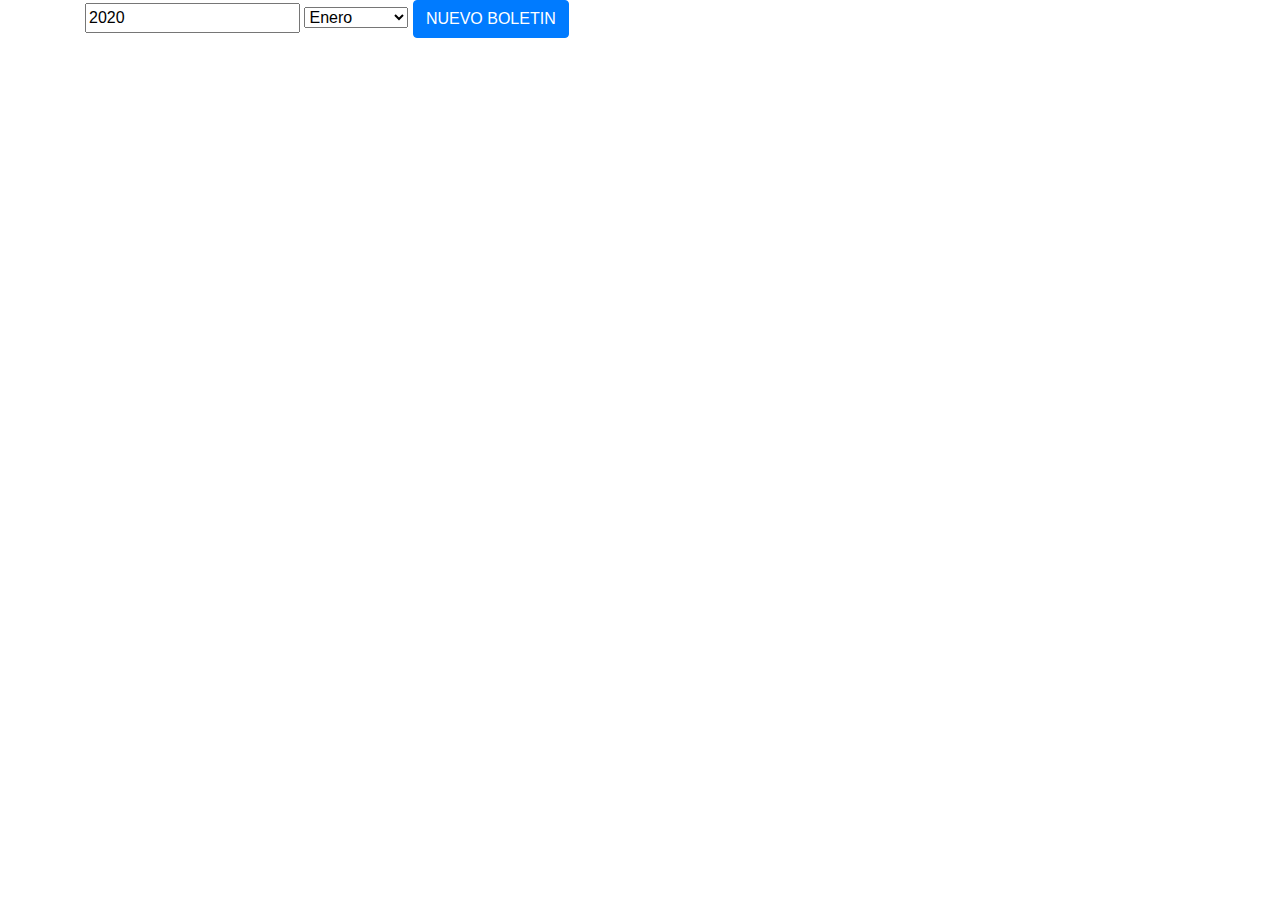
<file: index.html>
<!DOCTYPE html>
<html lang="en">

<head>
  <meta charset="UTF-8">
  <meta name="viewport" content="width=device-width, initial-scale=1.0">
  <meta http-equiv="X-UA-Compatible" content="ie=edge">
  <link rel="stylesheet" href="asset/css/style.css" type="text/css" media="all" />
  <link rel="stylesheet" href="https://stackpath.bootstrapcdn.com/bootstrap/4.4.1/css/bootstrap.min.css" integrity="sha384-Vkoo8x4CGsO3+Hhxv8T/Q5PaXtkKtu6ug5TOeNV6gBiFeWPGFN9MuhOf23Q9Ifjh" crossorigin="anonymous">
  <title>Boletin_GH</title>
<body>

  <div class="container">
    <form id="formulario" action="Controller/BoletinController.php">

      <input type="text" name="year" value="2020">

      <select name="mes">
        <option value="1">Enero</option>
        <option value="2">Febrero</option>
        <option value="3">Marzo</option>
        <option value="4">Abril</option>
        <option value="5">Mayo</option>
        <option value="6">Junio</option>
        <option value="7">Julio</option>
        <option value="8">Agosto</option>
        <option value="9">Septiembre</option>
        <option value="10">Octubre</option>
        <option value="11">Noviembre</option>
        <option value="12">Diciembre</option>
      </select>

      <button type="sumbmit" class="btn btn-primary" onclick="crearBoletin()" >NUEVO BOLETIN</button>

    </form>

  </div>

  <script src="asset/js/funciones.js" type="text/javascript"></script>
  <script src="https://code.jquery.com/jquery-3.4.1.slim.min.js" integrity="sha384-J6qa4849blE2+poT4WnyKhv5vZF5SrPo0iEjwBvKU7imGFAV0wwj1yYfoRSJoZ+n" crossorigin="anonymous"></script>
  <script src="https://cdn.jsdelivr.net/npm/popper.js@1.16.0/dist/umd/popper.min.js" integrity="sha384-Q6E9RHvbIyZFJoft+2mJbHaEWldlvI9IOYy5n3zV9zzTtmI3UksdQRVvoxMfooAo" crossorigin="anonymous"></script>
  <script src="https://stackpath.bootstrapcdn.com/bootstrap/4.4.1/js/bootstrap.min.js" integrity="sha384-wfSDF2E50Y2D1uUdj0O3uMBJnjuUD4Ih7YwaYd1iqfktj0Uod8GCExl3Og8ifwB6" crossorigin="anonymous"></script>
  
</body>

</html>
</file>
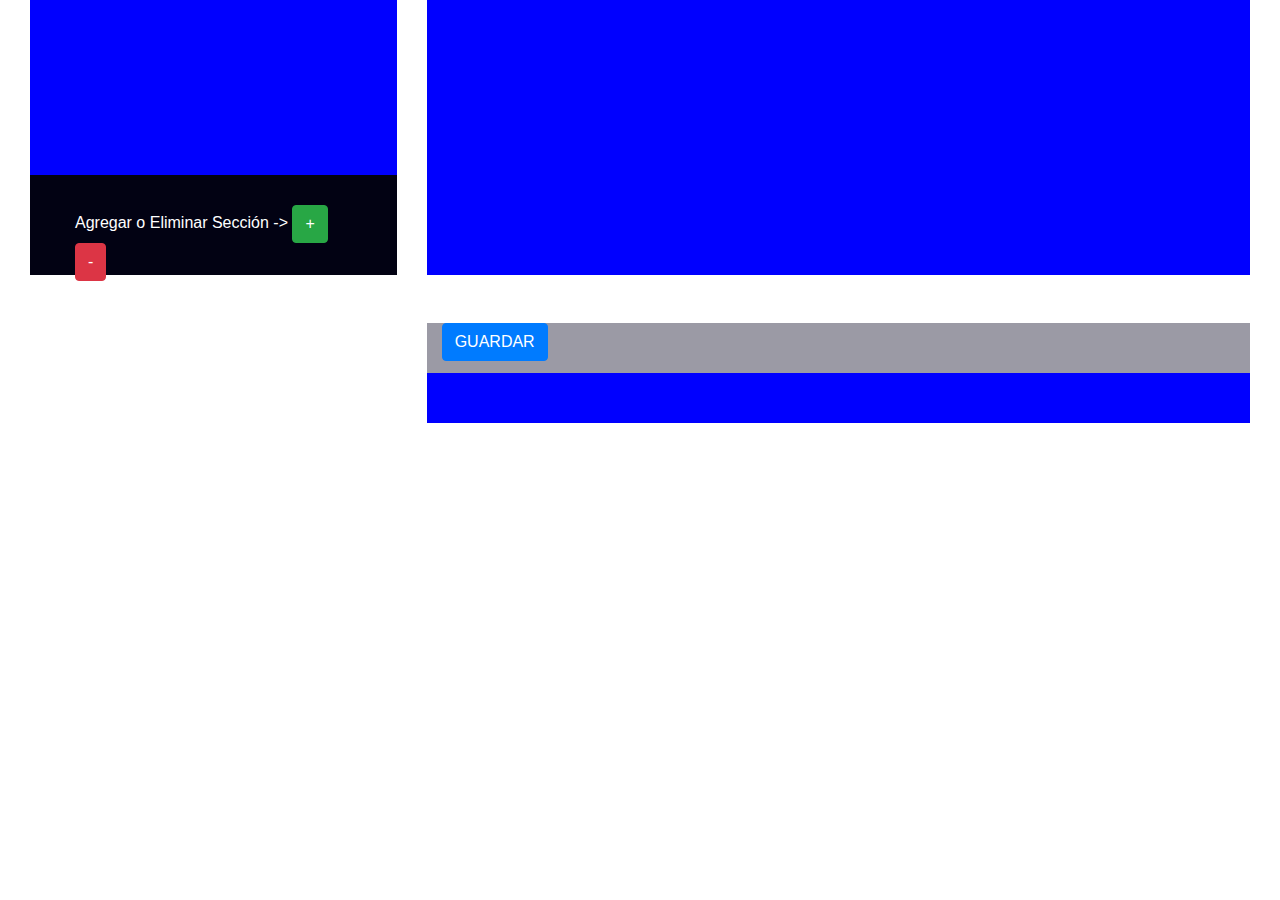
<file: plantilla.html>
<!DOCTYPE html>
<html lang="en">

<head>
    <meta charset="UTF-8">
    <meta name="viewport" content="width=device-width, initial-scale=1.0">
    <meta http-equiv="X-UA-Compatible" content="ie=edge">
    <link rel="stylesheet" href="asset/css/style.css" type="text/css" media="all" />
    <link rel="stylesheet" href="https://stackpath.bootstrapcdn.com/bootstrap/4.4.1/css/bootstrap.min.css" integrity="sha384-Vkoo8x4CGsO3+Hhxv8T/Q5PaXtkKtu6ug5TOeNV6gBiFeWPGFN9MuhOf23Q9Ifjh" crossorigin="anonymous">
    <title>Boletin #</title>
    
</head>

<body>
    <div class="container-fluid">
        <div class="row">
            <div class="col col-sm-4">
                <div class="container-fluid">
                    <div class="container-fluid" style="background-color: blue; width:100%; height: 175px;">

                    </div>
                    <div class="container-fluid trans">
                        <div class='form-group'>
                                <h6 class="botones">Agregar o Eliminar Sección  -> 
                                <button type="button" class="btn btn-success botonesbtn" id="btn_nuevo" onclick=crearSeccion()>+</button>
                                <button type="button" class="btn btn-danger botonesbtn"  onclick=eliminarSeccion()>-</button></h6>  
                        </div>
                    </div>
                    <div class="" id="acordion">

                        <!--  -->
                    </div>
                </div>
            </div>
            <div class="col col-sm-8" id="boletin">
                <div class="row" style="background-color: blue; width:100%; height: 275px;">

                </div>
                <br>
                <div class="container" id="secciones">
                </div>
                <br>
                <div class="row" style="background-color: rgb(155, 154, 165); width:100%; height: 50px;">
                    <div class='form-group'>
                        <div class='col col-mb-12 col-md-12'>
                            <button class='btn btn-primary' onclick=crearHtml()>GUARDAR</button>
                        </div>
                    </div>
                </div>
                <div class="row" style="background-color: blue; width:100%; height: 50px;">

                </div>
            </div>
        </div>
    </div>

    <script src="asset/js/funciones.js" type="text/javascript"></script>
    <!-- <script src="https://code.jquery.com/jquery-3.4.1.js" integrity="sha256-WpOohJOqMqqyKL9FccASB9O0KwACQJpFTUBLTYOVvVU=" crossorigin="anonymous"></script> -->
    <script src="https://cdn.jsdelivr.net/npm/popper.js@1.16.0/dist/umd/popper.min.js" integrity="sha384-Q6E9RHvbIyZFJoft+2mJbHaEWldlvI9IOYy5n3zV9zzTtmI3UksdQRVvoxMfooAo" crossorigin="anonymous"></script>
    <script src="https://stackpath.bootstrapcdn.com/bootstrap/4.4.1/js/bootstrap.min.js" integrity="sha384-wfSDF2E50Y2D1uUdj0O3uMBJnjuUD4Ih7YwaYd1iqfktj0Uod8GCExl3Og8ifwB6" crossorigin="anonymous"></script>
    
</body>

</html>
</file>
<file: asset/css/style.css>
/* body { font: 12px arial; }
label { display: block; }
input {
	box-sizing: border-box;
  margin: 5px 0 15px 0;
  padding: 5px;
	width: 100%;
  
}
textarea {
  box-sizing: border-box;
  font: 12px arial;
	height: 200px;
	margin: 5px 0 15px 0;
  padding: 5px 2px;
	width: 100%;  
}
.borderojo {
	outline: none;
	border: 1px solid #f00;
}
.bordegris {
    border: 1px solid rgb(105, 102, 102);
} */

.accordionSanto {
	background-color: #eee;
	color: #444;
	cursor: pointer;
	padding: 18px;
	width: 100%;
	border: none;
	text-align: left;
	outline: none;
	font-size: 15px;
	transition: 0.4s;
}
  
.active, .accordionSanto:hover {
	background-color: #ccc;
}
  
.accordionSanto:after {
	content: '\002B';
	color: #777;
	font-weight: bold;
	float: right;
	margin-left: 5px;
}
  
.active:after {
	content: "\2212";
}
  

.panel {
    padding: 0 18px;
    background-color: white;
    display:none;
    overflow: hidden;
    transition: max-height 0.2s ease-out;
}

.check { 
	display: inline;
	display: inline-block;
	font-weight: 400;
	color: #212529;
	text-align: center;
	vertical-align: middle;
	cursor: pointer;
	-webkit-user-select: none;
	-moz-user-select: none;
	-ms-user-select: none;
	user-select: none;
	background-color: transparent;
	border: 1px solid transparent;
	padding: .375rem .75rem;
	font-size: 1rem;
	line-height: 1.5;
	border-radius: .25rem;
	transition: color .15s ease-in-out,background-color .15s ease-in-out,border-color .15s ease-in-out,box-shadow .15s ease-in-out;
	
	}



.card-imagen {
	-ms-flex-negative: 0;
	flex-shrink: 0;
	width: 600;
	height: 333;
	vertical-align: middle;
	border-style: none;
	border-top-left-radius: calc(.25rem - 1px);
	border-top-right-radius: calc(.25rem - 1px);
}

.trans{
	background-color: rgb(2, 2, 19);
	display: inline-block;
	width:100%;
	text-align: left;
	height: 100px;
  } 

.panelBotom {
    padding: .75rem 1.25rem;
    margin-bottom: 0;
    background-color: white;
    /* border-bottom: 1px solid rgba(0,0,0,.125); */
}

.labelCheckbox {
    display: block;
    padding-left: 15px;
    text-indent: -15px;
}
 
.inputCheckbox {
    width: 13px;
    height: 13px;
    padding: 0;
    margin:0;
    vertical-align: bottom;
    position: relative;
    top: -1px;
    *overflow: hidden;
}

.botones{
	color: white;
	padding: 15px;
    margin:15px;
}
</file>
